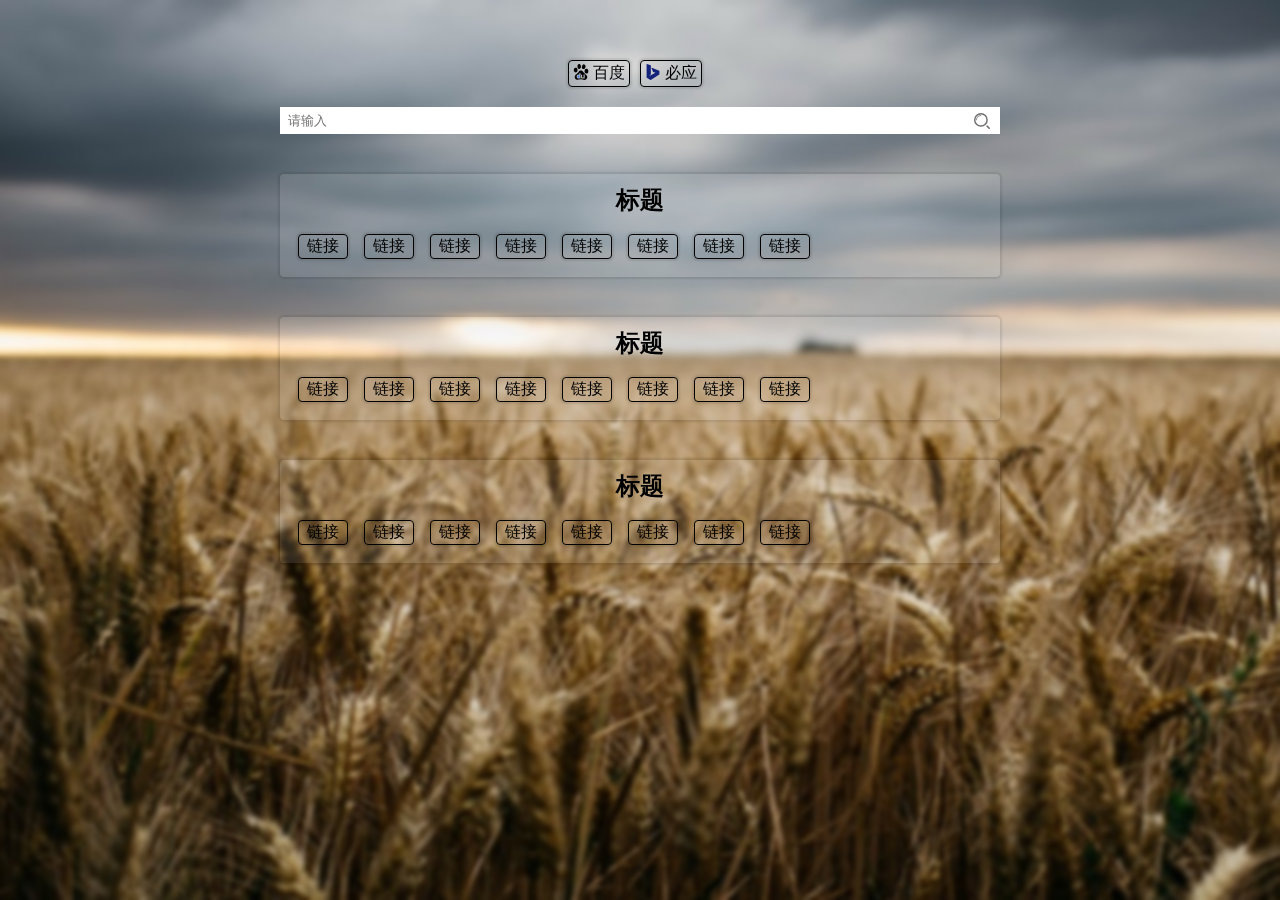
<file: index.html>
<!DOCTYPE html>
<html lang="en">
  <head>
    <meta charset="UTF-8" />
    <meta http-equiv="X-UA-Compatible" content="IE=edge" />
    <meta name="viewport" content="width=device-width, initial-scale=1.0" />
    <link rel="stylesheet" href="./css/style.css" />
    <script src="./font/iconfont.js"></script>
    <title>Document</title>
  </head>
  <body>
    <div class="page">
      <section class="sertch">
        <div class="search-type">
          <div class="search-iconbox">
            <div class="search-tab">
              <!-- 引入图标 -->
              <svg class="icon" aria-hidden="true">
                <use xlink:href="#icon-baidu"></use>
              </svg>
              百度
            </div>

            <div class="search-tab">
              <svg class="icon" aria-hidden="true">
                <use xlink:href="#icon-Bing"></use>
              </svg>
              必应
            </div>
          </div>

          <!-- 搜索框 -->
          <div class="search-input">
            <div class="input-box">
              <input type="text" placeholder="请输入" class="input" />
              <svg class="icon input-svg" aria-hidden="true">
                <use xlink:href="#icon-sousuo"></use>
              </svg>
            </div>
          </div>
        </div>
      </section>

      <section class="web-container">

        <ul>

          <li class="web-box">
            <h2>标题</h2>
            <ul class="web-list">
              <li>链接</li>
              <li>链接</li>
              <li>链接</li>
              <li>链接</li>
              <li>链接</li>
              <li>链接</li>
              <li>链接</li>
              <li>链接</li>
            </ul>
          </li>

          <li class="web-box">
            <h2>标题</h2>
            <ul class="web-list">
              <li>链接</li>
              <li>链接</li>
              <li>链接</li>
              <li>链接</li>
              <li>链接</li>
              <li>链接</li>
              <li>链接</li>
              <li>链接</li>
            </ul>
          </li>

          <li class="web-box">
            <h2>标题</h2>
            <ul class="web-list">
              <li>链接</li>
              <li>链接</li>
              <li>链接</li>
              <li>链接</li>
              <li>链接</li>
              <li>链接</li>
              <li>链接</li>
              <li>链接</li>
            </ul>
          </li>

        </ul>

      </section>
    </div>
  </body>
</html>
</file>
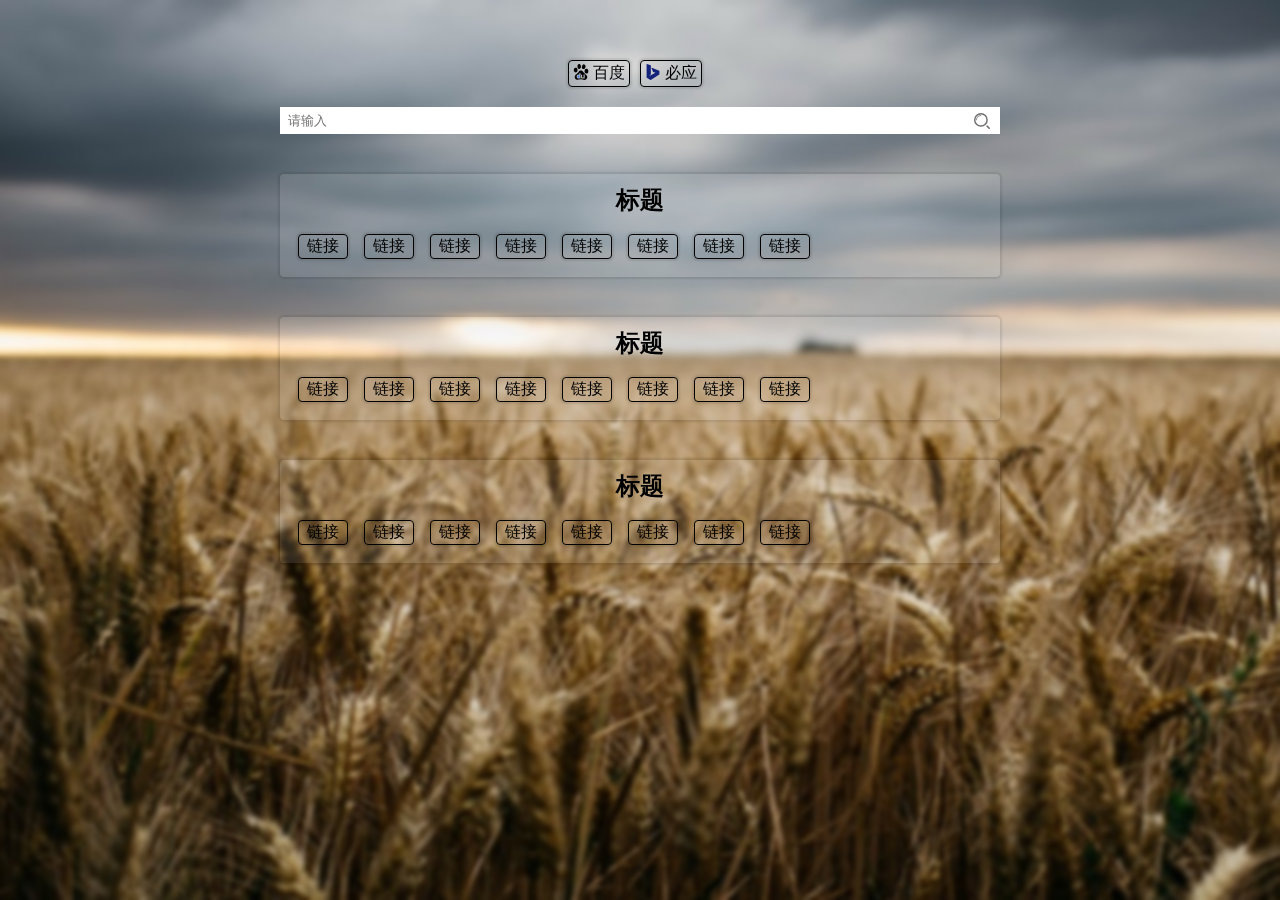
<file: html/index.html>
<!DOCTYPE html>
<html lang="en">
  <head>
    <meta charset="UTF-8" />
    <meta http-equiv="X-UA-Compatible" content="IE=edge" />
    <meta name="viewport" content="width=device-width, initial-scale=1.0" />
    <link rel="stylesheet" href="../css/style.css" />
    <script src="../font/iconfont.js"></script>
    <title>Document</title>
  </head>
  <body>
    <div class="page">
      <section class="sertch">
        <div class="search-type">
          <div class="search-iconbox">
            <div class="search-tab">
              <!-- 引入图标 -->
              <svg class="icon" aria-hidden="true">
                <use xlink:href="#icon-baidu"></use>
              </svg>
              百度
            </div>

            <div class="search-tab">
              <svg class="icon" aria-hidden="true">
                <use xlink:href="#icon-Bing"></use>
              </svg>
              必应
            </div>
          </div>

          <!-- 搜索框 -->
          <div class="search-input">
            <div class="input-box">
              <input type="text" placeholder="请输入" class="input" />
              <svg class="icon input-svg" aria-hidden="true">
                <use xlink:href="#icon-sousuo"></use>
              </svg>
            </div>
          </div>
        </div>
      </section>

      <section class="web-container">

        <ul>

          <li class="web-box">
            <h2>标题</h2>
            <ul class="web-list">
              <li>链接</li>
              <li>链接</li>
              <li>链接</li>
              <li>链接</li>
              <li>链接</li>
              <li>链接</li>
              <li>链接</li>
              <li>链接</li>
            </ul>
          </li>

          <li class="web-box">
            <h2>标题</h2>
            <ul class="web-list">
              <li>链接</li>
              <li>链接</li>
              <li>链接</li>
              <li>链接</li>
              <li>链接</li>
              <li>链接</li>
              <li>链接</li>
              <li>链接</li>
            </ul>
          </li>

          <li class="web-box">
            <h2>标题</h2>
            <ul class="web-list">
              <li>链接</li>
              <li>链接</li>
              <li>链接</li>
              <li>链接</li>
              <li>链接</li>
              <li>链接</li>
              <li>链接</li>
              <li>链接</li>
            </ul>
          </li>

        </ul>

      </section>
    </div>
  </body>
</html>
</file>
<file: css/style.css>
* {
  margin: 0;
  padding: 0;
  box-sizing: border-box;
  list-style: none;
}

.icon {
  width: 1em;
  height: 1em;
  vertical-align: -0.15em;
  fill: currentColor;
  overflow: hidden;
}

body {
  display: grid;
  grid: auto/ 1fr minmax(50px, 800px) 1fr;
  height: 100vh;
  background: url(../img/稻田.jpg) no-repeat;
  background-size: cover;
  backdrop-filter: blur(2px);
  font-family: "Lucida Sans", "Lucida Sans Regular", "Lucida Grande",
    "Lucida Sans Unicode", Geneva, Verdana, sans-serif;
}

.page {
  grid-area: 1/2/2/3;
}

.sertch {
  margin-top: 60px;
}

.search-type {
  display: grid;
  grid: auto auto / 1fr;
}

.search-iconbox {
    display: flex;
    justify-content: center;
    margin-bottom: 20px;
}

.search-tab {
  margin-right: 10px;
  padding: 2px 4px;
  border: 1px solid #000;
  border-radius: 4px;
  box-shadow: 0 0 2px 2px rgba(0, 0, 0, 0.1);
  cursor: pointer;
}

.search-tab:hover {
  background-color: rgba(255, 255, 255, .3);
}

.search-input {
  grid-area: 2/1/3/2;
}

.input-box {
  position: relative;
  width: 90%;
  margin: 0 5%;
}

.input {
  display: block;
  position: relative;
  z-index: 1;
  padding: 6px 8px;
  width: 100%;
  border: none;
  outline: none;
}

.input-svg {
  position: absolute;
  z-index: 10;
  top: 6px;
  right: 10px;
}


.web-container {
  margin-top: 20px;
}

.web-box {
  margin: 40px 5%;
  padding: 10px;
  width: 90%;
  background-color: rgba(255, 255, 255, .1);
  border-radius: 4px;
  box-shadow: 0 0 2px 2px rgba(0, 0, 0, .1);
}

.web-box > h2{
  margin-bottom: 10px;
  text-align: center;
  cursor: default;
}

.web-list {
  display: flex;
  flex-wrap: wrap;
}

.web-list > li {
  margin: 8px 8px;
  padding: 1px 8px;
  border: 1px solid #000;
  border-radius: 4px;
  box-shadow: 0 0 2px 2px rgba(0, 0, 0, .1);
  cursor: pointer;
}

.web-list > li:hover {
  background-color: rgba(255, 255, 255, .1);
}
</file>
